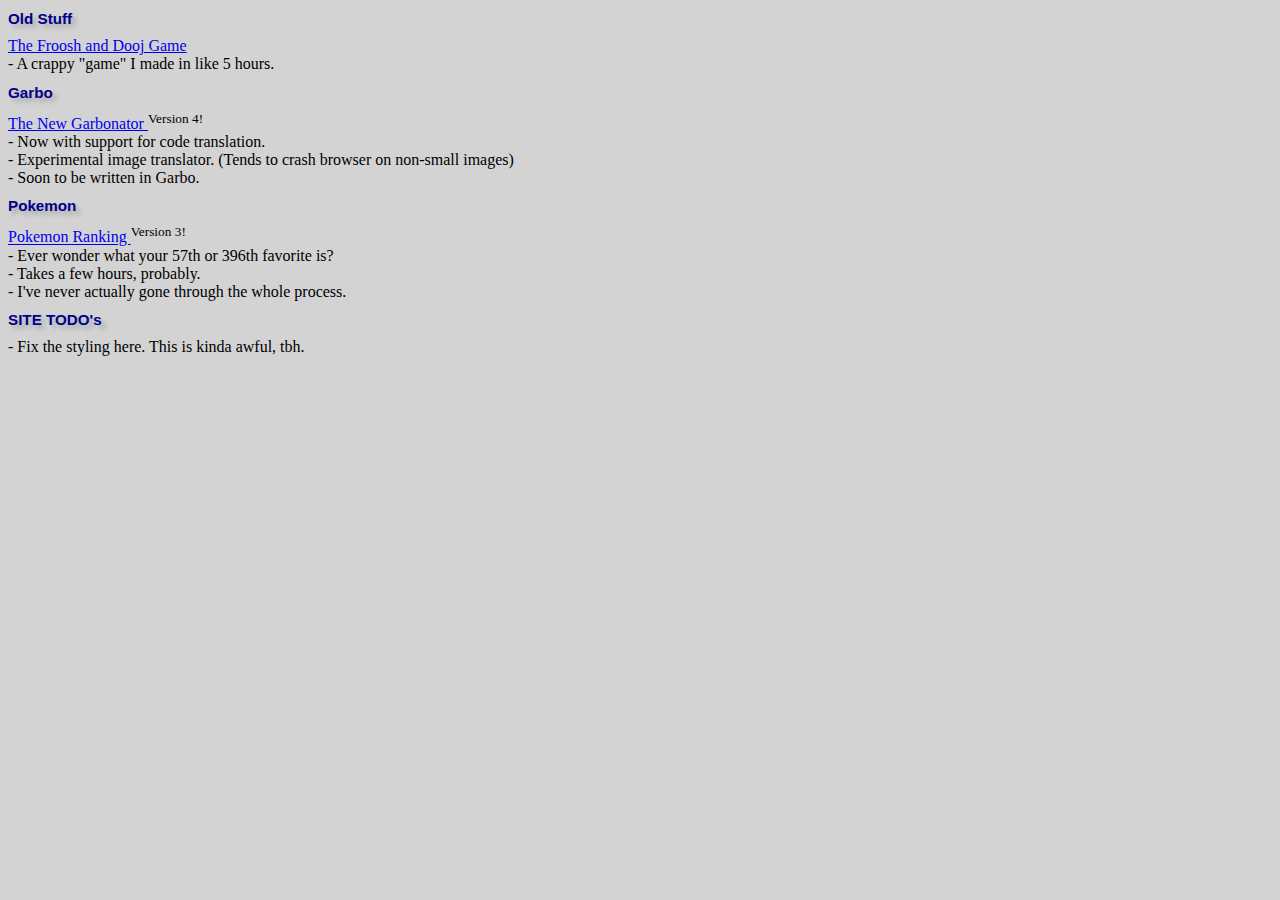
<file: index.html>
<!DOCTYPE html>
<html>

<head>
	<link rel="stylesheet" type="text/css" href="defaultstyle.css">

</head>

<body>
	<h1>Old Stuff</h1>
	<a href="oldStuff/frooshdooj/frooshdooj.html">The Froosh and Dooj Game</a>
	<br>
	<span>- A crappy "game" I made in like 5 hours.</span>

	<h1> Garbo </h1>
	<a href="garbonator/v4/CompleteAndUtterGarbage.html">The New Garbonator </a> <sup>Version 4!</sup>
	<br>
	<span>- Now with support for code translation.</span>
	<br>
	<span>- Experimental image translator. (Tends to crash browser on non-small images)</span>
	<br>
	<span>- Soon to be written in Garbo.</span>

	<h1> Pokemon</h1>
	<a href="pokesort/pokesort.html">Pokemon Ranking </a> <sup>Version 3!</sup>
	<br>
	<span>- Ever wonder what your 57th or 396th favorite is?</span>
	<br>
	<span>- Takes a few hours, probably.</span>
	<br>
	<span>-  I've never actually gone through the whole process.</span>

	<h1> SITE TODO's</h1>
	<span>- Fix the styling here. This is kinda awful, tbh.</span>


</body>

</html>
</file>
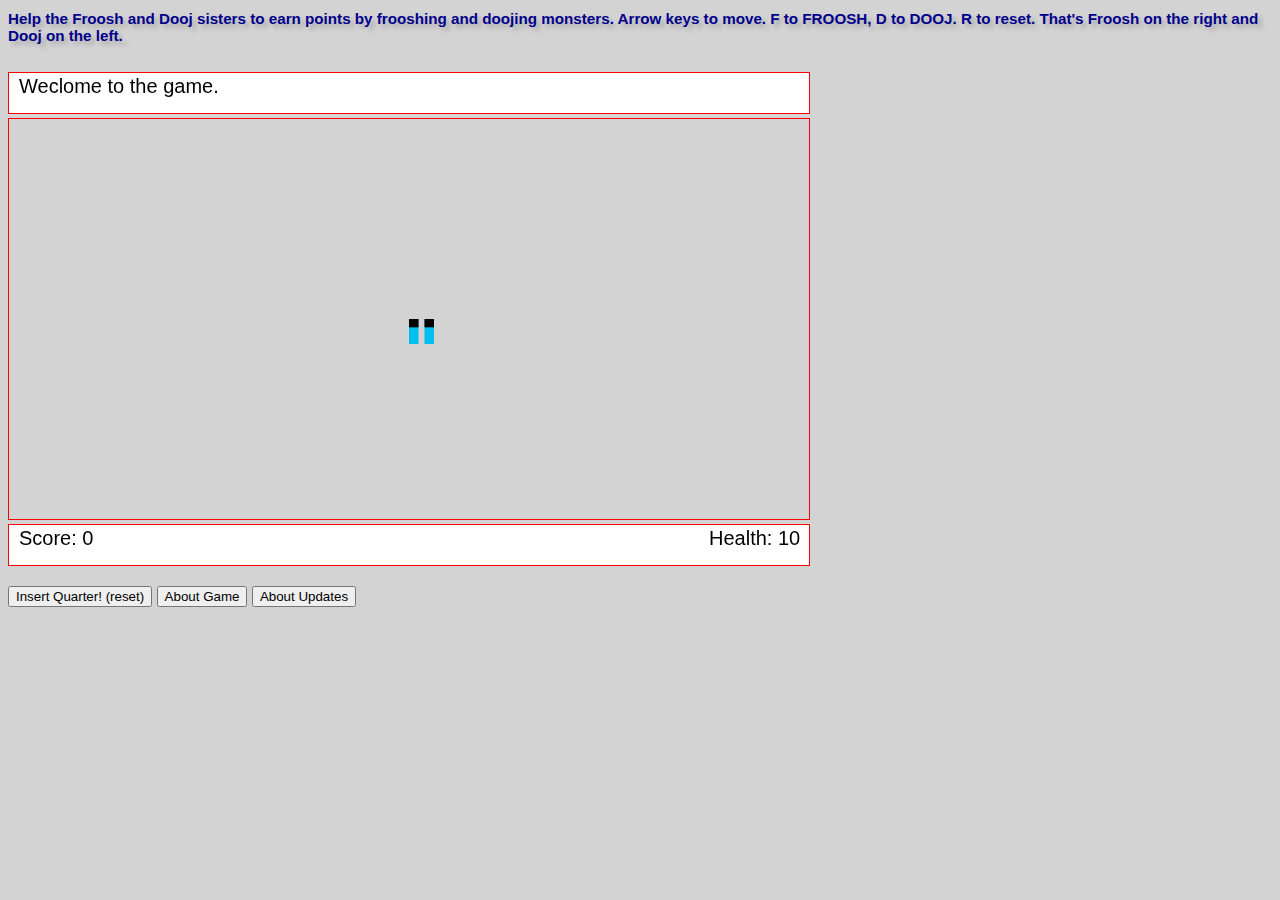
<file: frooshdooj.html>
<!DOCTYPE html>
<html>
  <head>
  <link rel="stylesheet" type="text/css" href="defaultstyle.css">

  </head>

  <body>
    <h1> Help the Froosh and Dooj sisters to earn points by frooshing and doojing monsters. Arrow keys to move. F to FROOSH, D to DOOJ. R to reset. That's Froosh on the right and Dooj on the left.
    </h1>

    <br>
    <canvas id="message" width="800" height="40" style="border:1px solid #FF0000;">
    </canvas>
    <br>
    <canvas id="Grid" width="800" height="400" style="border:1px solid #FF0000;">
    </canvas>
    <br>
    <canvas id="score" width="800" height="40" style="border:1px solid #FF0000;">
    </canvas>

    
    <p>
    <button id="newgame" onclick="newgame()">Insert Quarter! (reset)</button>
    
    <button id="up" hidden onclick="up()">^</button>
    <button id ="down"  hidden onclick="down()">v</button>
    <button id="left"  hidden onclick="left()"><</button>
    <button id="right"  hidden onclick="right()">></button>

    <button id="froosh"  hidden onclick="froosh()">FROOSH!</button>


    <button id="dooj"  hidden onclick="dooj()">DOOJ!</button>

    <button id="about" onclick="about()">About Game</button>
    
    <button id="update" onclick="updates()">About Updates</button>
    



    </p>

    <script type="text/javascript" src="gamemodel.js"></script>
    <script type="text/javascript" src="gamewidget.js"></script>

  </body>
</html>
</file>
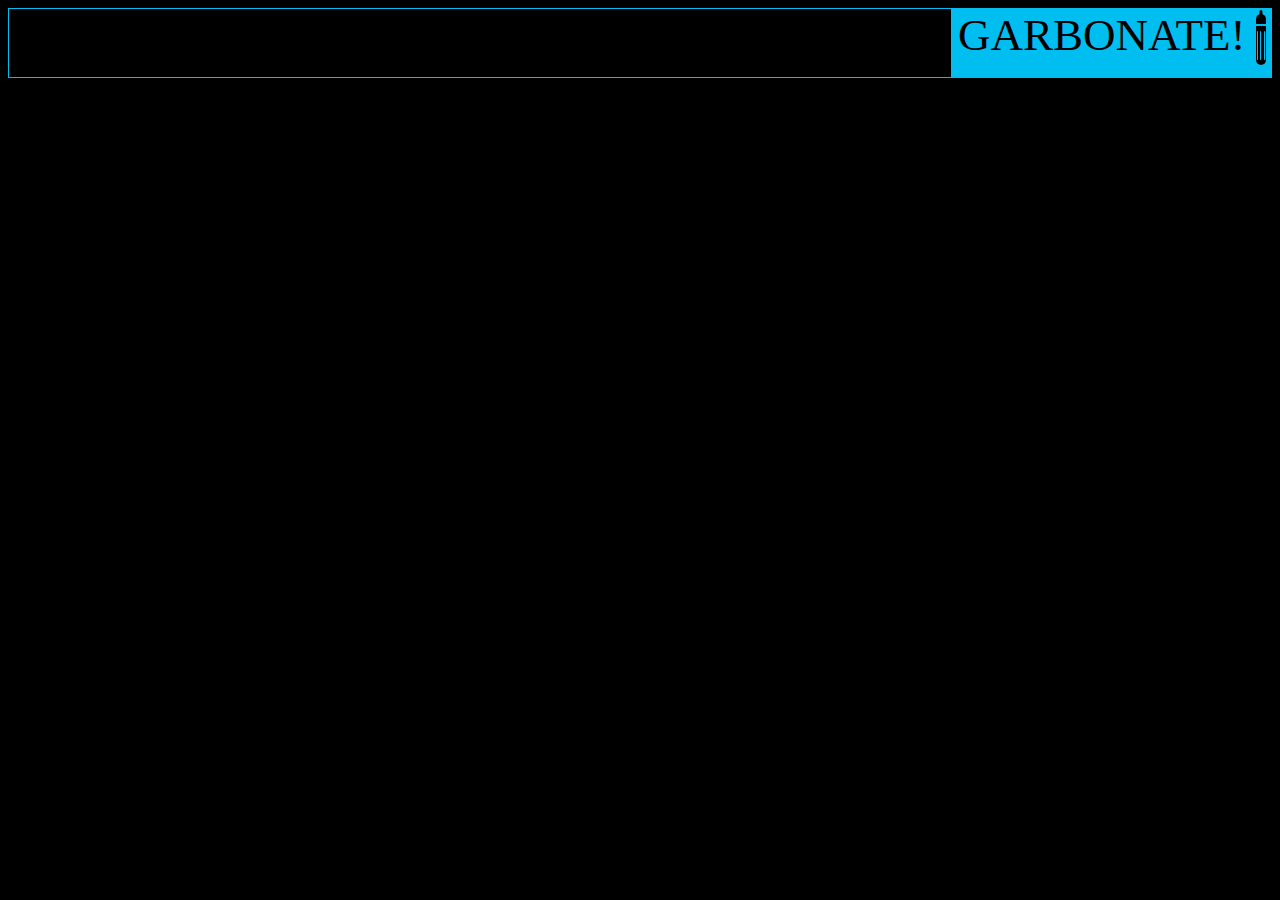
<file: garbonator/complete and utter garbage.html>
<script type="text/javascript">

// Helper words ---------------------------------------------------------

// generates 'constructor'
const constructorText = '({}+[])[!+[]+!+[]+!+[]+!+[]+!+[]]+({}+[])[+!+[]]+(!+[]/![]+[])[+!+[]]+(![]+[])[+!+[]+!+[]+!+[]]+(!![]+[])[+[]]+(!![]+[])[+!+[]]+(([][+[]])+[])[+[]]+({}+[])[!+[]+!+[]+!+[]+!+[]+!+[]]+(!![]+[])[+[]]+({}+[])[+!+[]]+(!![]+[])[+!+[]]';

// generates 'indexOf'
const indexOfText = '(!+[]/![]+[])[!+[]+!+[]+!+[]]+(!+[]/![]+[])[+!+[]]+(([][+[]])+[])[+!+[]+!+[]]+(!![]+[])[+!+[]+!+[]+!+[]]+((/[]/)[({}+[])[!+[]+!+[]+!+[]+!+[]+!+[]]+({}+[])[+!+[]]+(!+[]/![]+[])[+!+[]]+(![]+[])[+!+[]+!+[]+!+[]]+(!![]+[])[+[]]+(!![]+[])[+!+[]]+(([][+[]])+[])[+[]]+({}+[])[!+[]+!+[]+!+[]+!+[]+!+[]]+(!![]+[])[+[]]+({}+[])[+!+[]]+(!![]+[])[+!+[]]]+[])[((!+[]+!+[]+!+[])<<(!+[]+!+[]))+!+[]]+({}+[])[((!+[])<<(!+[]+!+[]+!+[]))]+(![]+[])[+[]]';

// generates 'sub'
const subText = '(![]+[])[+!+[]+!+[]+!+[]]+(([][+[]])+[])[+[]]+({}+[])[!+[]+!+[]]';

// generates 'prototype'
const prototypeText = '((/[]/)[({}+[])[!+[]+!+[]+!+[]+!+[]+!+[]]+({}+[])[+!+[]]+(!+[]/![]+[])[+!+[]]+(![]+[])[+!+[]+!+[]+!+[]]+(!![]+[])[+[]]+(!![]+[])[+!+[]]+(([][+[]])+[])[+[]]+({}+[])[!+[]+!+[]+!+[]+!+[]+!+[]]+(!![]+[])[+[]]+({}+[])[+!+[]]+(!![]+[])[+!+[]]]+[])[((!+[]+!+[]+!+[])<<(!+[]+!+[]))+!+[]+!+[]]+(!![]+[])[+!+[]]+({}+[])[+!+[]]+(!![]+[])[+[]]+({}+[])[+!+[]]+(!![]+[])[+[]]+(((!+[])/(+[]))+[])[!+[]+!+[]+!+[]+!+[]+!+[]+!+[]+!+[]]+((/[]/)[({}+[])[!+[]+!+[]+!+[]+!+[]+!+[]]+({}+[])[+!+[]]+(!+[]/![]+[])[+!+[]]+(![]+[])[+!+[]+!+[]+!+[]]+(!![]+[])[+[]]+(!![]+[])[+!+[]]+(([][+[]])+[])[+[]]+({}+[])[!+[]+!+[]+!+[]+!+[]+!+[]]+(!![]+[])[+[]]+({}+[])[+!+[]]+(!![]+[])[+!+[]]]+[])[((!+[]+!+[]+!+[])<<(!+[]+!+[]))+!+[]+!+[]]+(!![]+[])[+!+[]+!+[]+!+[]]';

// generates 'return '
const returnText = '(!![]+[])[+!+[]]+(!![]+[])[+!+[]+!+[]+!+[]]+(!![]+[])[+[]]+(([][+[]])+[])[+[]]+(!![]+[])[+!+[]]+(!+[]/![]+[])[+!+[]]+({}+[])[!+[]+!+[]+!+[]+!+[]+!+[]+!+[]+!+[]]';

// generate 'Audio'
const AudioText = '([]['+ constructorText + ']+[])[((!+[])<<(!+[]+!+[]+!+[]))+!+[]]+(([][+[]])+[])[+[]]+(([][+[]])+[])[+!+[]+!+[]]+(!+[]/![]+[])[!+[]+!+[]+!+[]]+({}+[])[+!+[]]'

// creates function Audio
const audioFunction = '([]+[])['+ subText +'][' + constructorText + '](' + returnText + '+' + AudioText + ')()';

// generates 'atob'
const atobText = '(![]+[])[+!+[]]+(!![]+[])[+[]]+({}+[])[+!+[]]+({}+[])[!+[]+!+[]]';

// creates function atob
const atobfunction = '([]+[])['+ subText +'][' + constructorText + '](' + returnText + '+' + atobText + ')()';

// generates 'btoa'
btoaText = '({}+[])[!+[]+!+[]]+(!![]+[])[+[]]+({}+[])[+!+[]]+(![]+[])[+!+[]]';

// creates function btoa
const btoafunction = '([]+[])['+ subText +'][' + constructorText + '](' + returnText + '+' + btoaText + ')()';

// generates 'enEi'
const enEi = '(!![]+[])[+!+[]+!+[]+!+[]]+(!+[]/![]+[])[+!+[]]+((/[]/)[' + constructorText +']+[])[((!+[]+!+[]+!+[])<<(!+[]+!+[]))]+(!+[]/![]+[])[!+[]+!+[]+!+[]]'

// generates 'document'
const documentText = '(([][+[]])+[])[+!+[]+!+[]]+({}+[])[+!+[]]+({}+[])[!+[]+!+[]+!+[]+!+[]+!+[]]+(([][+[]])+[])[+[]]+(((!+[])/(+[]))[({}+[])[!+[]+!+[]+!+[]+!+[]+!+[]]+({}+[])[+!+[]]+(!+[]/![]+[])[+!+[]]+(![]+[])[+!+[]+!+[]+!+[]]+(!![]+[])[+[]]+(!![]+[])[+!+[]]+(([][+[]])+[])[+[]]+({}+[])[!+[]+!+[]+!+[]+!+[]+!+[]]+(!![]+[])[+[]]+({}+[])[+!+[]]+(!![]+[])[+!+[]]]+[])[((!+[])<<(!+[]+!+[]+!+[]))+!+[]+!+[]+!+[]]+(!![]+[])[+!+[]+!+[]+!+[]]+(!+[]/![]+[])[+!+[]]+(!![]+[])[+[]]';

// return document
const documentfunction = '([]+[])['+ subText +'][' + constructorText + '](' + returnText + '+' + documentText + ')()';

// generates 'fromCodePoint'
fromCodePointText = '(![]+[])[+[]]+(!![]+[])[+!+[]]+({}+[])[+!+[]]+(((!+[])/(+[]))[' + constructorText + ']+[])[((!+[])<<(!+[]+!+[]+!+[]))+!+[]+!+[]+!+[]]+' + btoafunction + '((/</+[])[+!+[]]+(/!/+[])[+!+[]])[+!+[]]+({}+[])[+!+[]]+(([][+[]])+[])[+!+[]+!+[]]+(!![]+[])[+!+[]+!+[]+!+[]]+' + btoafunction + '((/</+[])[+!+[]]+(/!/+[])[+!+[]])[+[]]+({}+[])[+!+[]]+(!+[]/![]+[])[!+[]+!+[]+!+[]]+(!+[]/![]+[])[+!+[]]+(!![]+[])[+[]]';

//  
fromCodePointFunctionStart = '([]+[])[' + constructorText + '][' + fromCodePointText + ']('


// Map Assignment ----------------------------------------------

let mapping = new Map();

// uses Array.constructor
mapping.set('A', '([]['+ constructorText + ']+[])[((!+[])<<(!+[]+!+[]+!+[]))+!+[]]');

// uses false
mapping.set('a', '(![]+[])[+!+[]]');

// uses Boolean.constructor
mapping.set('B', '((![])[' + constructorText + ']+[])[((!+[])<<(!+[]+!+[]+!+[]))+!+[]]');

// uses [object Object]
mapping.set('b', '({}+[])[!+[]+!+[]]');

// uses function 'return btoa', '<!' to get "PCE="
mapping.set('C', btoafunction + '((/</+[])[+!+[]]+(/!/+[])[+!+[]])[+!+[]]');

// uses [object Object]
mapping.set('c', '({}+[])[!+[]+!+[]+!+[]+!+[]+!+[]]');

// uses function "return document"
mapping.set('D', '(' + documentfunction + '+[])[((!+[]+!+[]+!+[])<<(!+[]+!+[]))]');

// uses undefined
mapping.set('d', '(([][+[]])+[])[+!+[]+!+[]]');

// uses RegExp.constructor
mapping.set('E', '((/[]/)[' + constructorText +']+[])[((!+[]+!+[]+!+[])<<(!+[]+!+[]))]');

// uses true
mapping.set('e', '(!![]+[])[+!+[]+!+[]+!+[]]');

// uses String.sub.constructor to get Function
mapping.set('F', '((([]+[])[' + subText + '])[' + constructorText + ']+[])[((!+[])<<(!+[]+!+[]+!+[]))+!+[]]');

// uses false
mapping.set('f', '(![]+[])[+[]]');

// uses function "return btoa", "ddI", to get "ZGRJ"
mapping.set('G', btoafunction + '((([][+[]])+[])[+!+[]+!+[]]+(([][+[]])+[])[+!+[]+!+[]]+(!+[]/![]+[])[+[]])[+!+[]]');

// uses String.constructor
mapping.set('g', '(([]+[])[' + constructorText + ']+[])[((!+[]+!+[]+!+[])<<(!+[]+!+[]))+!+[]+!+[]]')

// uses function "return Audio", prototype
mapping.set('H', '('+ audioFunction + '[' + prototypeText + ']+[])' + '[((!+[])<<(!+[]+!+[]+!+[]))]');

// uses function "return atob", "d2to" to get "wkh'
mapping.set('h', atobfunction + '((([][+[]])+[])[+!+[]+!+[]]+(!+[]+!+[]+[])+(!![]+[])[+[]]+({}+[])[+!+[]])[!+[]+!+[]]');

// uses Infinity
mapping.set('I', '(!+[]/![]+[])[+[]]');

// uses Infinity
mapping.set('i', '(!+[]/![]+[])[!+[]+!+[]+!+[]]');

// uses function "return btoa", "ddI", to get "ZGRJ"
mapping.set('J', btoafunction + '((([][+[]])+[])[+!+[]+!+[]]+(([][+[]])+[])[+!+[]+!+[]]+(!+[]/![]+[])[+[]])[!+[]+!+[]+!+[]]');

// uses [object Object]
mapping.set('j', '({}+[])[!+[]+!+[]+!+[]]');

// uses function 'return btoa', ')e' to get 'KWU='
mapping.set('K', btoafunction + '((/()/+[])[!+[]+!+[]]+(!![]+[])[+!+[]+!+[]+!+[]])[+[]]');

// uses function "return atob", "d2to" to get "wkh'
mapping.set('k', atobfunction + '((([][+[]])+[])[+!+[]+!+[]]+(!+[]+!+[]+[])+(!![]+[])[+[]]+({}+[])[+!+[]])[+!+[]]');

// uses function "return Audio", prototype
mapping.set('L', '('+ audioFunction + '[' + prototypeText + ']+[])' + '[((!+[])<<(!+[]+!+[]+!+[]))+!+[]+!+[]+!+[]]');

// uses false
mapping.set('l', '(![]+[])[!+[]+!+[]]');

// uses function "return Audio", prototype
mapping.set('M', '('+ audioFunction + '[' + prototypeText + ']+[])' + '[((!+[])<<(!+[]+!+[]+!+[]))+!+[]+!+[]]');

// uses Infinity.constructor to get Number
mapping.set('m', '(((!+[])/(+[]))[' + constructorText + ']+[])[((!+[])<<(!+[]+!+[]+!+[]))+!+[]+!+[]+!+[]]');

// uses NaN
mapping.set('N', '([]/[]+[])[+[]]');

// uses Infinity
mapping.set('n', '(!+[]/![]+[])[+!+[]]');

// uses [object Object]
mapping.set('O', '({}+[])[((!+[])<<(!+[]+!+[]+!+[]))]');

// uses [object Object]
mapping.set('o', '({}+[])[+!+[]]');

// uses function 'return btoa', '<!' to get "PCE="
mapping.set('P', btoafunction + '((/</+[])[+!+[]]+(/!/+[])[+!+[]])[+[]]');

// uses RegExp.constructor
mapping.set('p', '((/[]/)[' + constructorText + ']+[])[((!+[]+!+[]+!+[])<<(!+[]+!+[]))+!+[]+!+[]]');

// uses function "return btoa", "a" to get "YQ=="
mapping.set('Q', btoafunction + '((![]+[])[+!+[]])[+!+[]]');

// uses function "return atob", "enEi" to get 'zq"'
mapping.set('q', atobfunction + '(' + enEi + ')[+!+[]]');

// uses RegExp.constructor
mapping.set('R', '((/[]/)[' + constructorText + ']+[])[((!+[])<<(!+[]+!+[]+!+[]))+!+[]]');

// uses true
mapping.set('r', '(!![]+[])[+!+[]]');

// uses String.constructor
mapping.set('S', '(([]+[])[' + constructorText + ']+[])[((!+[])<<(!+[]+!+[]+!+[]))+!+[]]');

// uses false
mapping.set('s', '(![]+[])[+!+[]+!+[]+!+[]]');

// uses function "return Audio", prototype
mapping.set('T', '('+ audioFunction + '[' + prototypeText + ']+[])' + '[((!+[])<<(!+[]+!+[]+!+[]))+!+[]]');

// uses true
mapping.set('t', '(!![]+[])[+[]]');

// uses function 'return btoa', ')e' to get 'KWU='
mapping.set('U', btoafunction + '((/()/+[])[!+[]+!+[]]+(!![]+[])[+!+[]+!+[]+!+[]])[!+[]+!+[]]');

// uses undefined
mapping.set('u', '(([][+[]])+[])[+[]]');

// uses function "return btoa", "]S' to get 'XVM='
mapping.set('V', btoafunction + '((/[]/+[])[+!+[]+!+[]]+(([]+[])[' + constructorText + ']+[])[((!+[])<<(!+[]+!+[]+!+[]))+!+[]])[+!+[]]');

// uses String.sub to get [native code]
mapping.set('v', '(([]+[])[' + subText + ']+[])[((!+[])<<(!+[]+!+[]+!+[]+!+[]))+((!+[]+!+[]+!+[])<<(!+[]))]');

// uses function 'return btoa', ')e' to get 'KWU='
mapping.set('W', btoafunction + '((/()/+[])[!+[]+!+[]]+(!![]+[])[+!+[]+!+[]+!+[]])[+!+[]]');

// uses function "return atob", "d2to" to get "wkh'
mapping.set('w', atobfunction + '((([][+[]])+[])[+!+[]+!+[]]+(!+[]+!+[]+[])+(!![]+[])[+[]]+({}+[])[+!+[]])[+![]]');

// uses function "return btoa", "]S' to get 'XVM='
mapping.set('X', btoafunction + '((/[]/+[])[+!+[]+!+[]]+(([]+[])[' + constructorText + ']+[])[((!+[])<<(!+[]+!+[]+!+[]))+!+[]])[+[]]');

// uses RegExp.constructor
mapping.set('x', '((/[]/)[' + constructorText + ']+[])[((!+[]+!+[]+!+[])<<(!+[]+!+[]))+!+[]]');

// uses function "return btoa", "a" to get "YQ=="
mapping.set('Y', btoafunction + '((![]+[])[+!+[]])[+[]]');

// uses Infinity
mapping.set('y', '(((!+[])/(+[]))+[])[!+[]+!+[]+!+[]+!+[]+!+[]+!+[]+!+[]]');

// uses function "return btoa", "ddI", to get "ZGRJ"
mapping.set('Z', btoafunction + '((([][+[]])+[])[+!+[]+!+[]]+(([][+[]])+[])[+!+[]+!+[]]+(!+[]/![]+[])[+[]])[+[]]');

// uses function "return atob", "enEi"
mapping.set('z', atobfunction + '(' + enEi + ')[+[]]');

mapping.set('0', '(+[]+[])');
mapping.set('1', '(+!+[]+[])');
mapping.set('2', '(!+[]+!+[]+[])');
mapping.set('3', '(!+[]+!+[]+!+[]+[])');
mapping.set('4', '(!+[]+!+[]+!+[]+!+[]+[])');
mapping.set('5', '(!+[]+!+[]+!+[]+!+[]+!+[]+[])');
mapping.set('6', '(((!+[]+!+[]+!+[])<<(!+[]))+[])');
mapping.set('7', '(((!+[]+!+[]+!+[])<<(!+[]))+!+[]+[])');
mapping.set('8', '(((!+[])<<(!+[]+!+[]+!+[]))+[])');
mapping.set('9', '(((!+[])<<(!+[]+!+[]+!+[]))+!+[]+[])');


// uses array.concat to form [1,1]
mapping.set(',', '([(+!+[])][({}+[])[!+[]+!+[]+!+[]+!+[]+!+[]]+({}+[])[+!+[]]+(!+[]/![]+[])[+!+[]]+({}+[])[!+[]+!+[]+!+[]+!+[]+!+[]]+(![]+[])[+!+[]]+(!![]+[])[+[]]]([+!+[]])+[])[+!+[]]')

// uses RegExp constructor to get /(?:)/
mapping.set('?', '((/[]/)['+ constructorText +']()+[])[!+[]+!+[]]');

// uses RegExp constructor to get /(?:)/
mapping.set(':', '((/[]/)['+ constructorText +']()+[])[!+[]+!+[]+!+[]]');

// makes RegEx with character and gets character. :P
mapping.set('!', '(/!/+[])[+!+[]]');

// uses [object Object]
mapping.set(' ', '({}+[])[!+[]+!+[]+!+[]+!+[]+!+[]+!+[]+!+[]]');

// uses string.sub.constructor to get Function
mapping.set(`
`, '(([]+[])[' + subText + '][' + constructorText + ']()+[])[((!+[])<<(!+[]+!+[]+!+[]+!+[]))+!+[]+!+[]+!+[]]');

// uses .5
mapping.set('.', '((!+[])/(!+[]+!+[])+[])[+!+[]]');

// makes RegEx with character and gets character. :P
mapping.set('/', '(/[]/+[])[+[]]');
mapping.set('[', '(/[]/+[])[+!+[]]');
mapping.set(']', '(/[]/+[])[+!+[]+!+[]]');
mapping.set('{', '(/{}/+[])[+!+[]]');
mapping.set('}', '(/{}/+[])[+!+[]+!+[]]');
mapping.set('(', '(/()/+[])[+!+[]]');
mapping.set(')', '(/()/+[])[!+[]+!+[]]');
mapping.set('<', '(/</+[])[+!+[]]');
mapping.set('+', '(/[]+/+[])[!+[]+!+[]+!+[]]');

// uses 'indexOf' on empty array to get -1
mapping.set('-', '(([][' + indexOfText + '](+[]))+[])[+[]]');

// uses function "return btoa", "a" to get "YQ=="
mapping.set('=', btoafunction + '((![]+[])[+!+[]])[!+[]+!+[]]');

// uses function 'return atob', 'enEi' to get 'zq"'
mapping.set('"', atobfunction + '(' + enEi + ')[!+[]+!+[]]');

// uses function "return atob", "fion" to get "~*'"
mapping.set("'", atobfunction + '((![]+[])[+[]]+(!+[]/![]+[])[!+[]+!+[]+!+[]]+({}+[])[+!+[]]+(!+[]/![]+[])[+!+[]])[!+[]+!+[]]');

// uses function "return atob", "fion" to get "~*'"
mapping.set('~', atobfunction + '((![]+[])[+[]]+(!+[]/![]+[])[!+[]+!+[]+!+[]]+({}+[])[+!+[]]+(!+[]/![]+[])[+!+[]])[+[]]');

// uses function "return atob", "fion" to get "~*'"
mapping.set('*', atobfunction + '((![]+[])[+[]]+(!+[]/![]+[])[!+[]+!+[]+!+[]]+({}+[])[+!+[]]+(!+[]/![]+[])[+!+[]])[+!+[]]');

// uses function "return atob", "I19g" to get "#_`"
mapping.set('#', atobfunction + '((!+[]/![]+[])[+[]]+(+!+[]+[])+(((!+[])<<(!+[]+!+[]+!+[]))+!+[]+[])+(([]+[])[' + constructorText + ']+[])[((!+[]+!+[]+!+[])<<(!+[]+!+[]))+!+[]+!+[]])[+[]]');

// uses function "return atob", "I19g" to get "#_`"
mapping.set('_', atobfunction + '((!+[]/![]+[])[+[]]+(+!+[]+[])+(((!+[])<<(!+[]+!+[]+!+[]))+!+[]+[])+(([]+[])[' + constructorText + ']+[])[((!+[]+!+[]+!+[])<<(!+[]+!+[]))+!+[]+!+[]])[+!+[]]');

// uses function "return atob", "I19g" to get "#_`"
mapping.set('`', atobfunction + '((!+[]/![]+[])[+[]]+(+!+[]+[])+(((!+[])<<(!+[]+!+[]+!+[]))+!+[]+[])+(([]+[])[' + constructorText + ']+[])[((!+[]+!+[]+!+[])<<(!+[]+!+[]))+!+[]+!+[]])[!+[]+!+[]]');

// uses function "return atob", "O14l" to get ";^%"
mapping.set(';', atobfunction + '(({}+[])[((!+[])<<(!+[]+!+[]+!+[]))]+(+!+[]+[])+(!+[]+!+[]+!+[]+!+[]+[])+(![]+[])[!+[]+!+[]])[+[]]');

// uses function "return atob", "O14l" to get ";^%"
mapping.set('^', atobfunction + '(({}+[])[((!+[])<<(!+[]+!+[]+!+[]))]+(+!+[]+[])+(!+[]+!+[]+!+[]+!+[]+[])+(![]+[])[!+[]+!+[]])[+!+[]]');

// uses function "return atob", "O14l" to get ";^%"
mapping.set('%', atobfunction + '(({}+[])[((!+[])<<(!+[]+!+[]+!+[]))]+(+!+[]+[])+(!+[]+!+[]+!+[]+!+[]+[])+(![]+[])[!+[]+!+[]])[!+[]+!+[]]');

// uses function "return atob", "e0Am" to get "{@&"
mapping.set("@", atobfunction + '((!![]+[])[+!+[]+!+[]+!+[]]+(+[]+[])+([]['+ constructorText + ']+[])[((!+[])<<(!+[]+!+[]+!+[]))+!+[]]+(((!+[])/(+[]))[' + constructorText + ']+[])[((!+[])<<(!+[]+!+[]+!+[]))+!+[]+!+[]+!+[]])[+!+[]]');

// uses function "return atob", "e0Am" to get "{@&"
mapping.set("&", atobfunction + '((!![]+[])[+!+[]+!+[]+!+[]]+(+[]+[])+([]['+ constructorText + ']+[])[((!+[])<<(!+[]+!+[]+!+[]))+!+[]]+(((!+[])/(+[]))[' + constructorText + ']+[])[((!+[])<<(!+[]+!+[]+!+[]))+!+[]+!+[]+!+[]])[!+[]+!+[]]');

// uses function "return atob", "Oj58" to get ":>|"
mapping.set(">", atobfunction + '(({}+[])[((!+[])<<(!+[]+!+[]+!+[]))]+({}+[])[!+[]+!+[]+!+[]]+(!+[]+!+[]+!+[]+!+[]+!+[]+[])+(((!+[])<<(!+[]+!+[]+!+[]))+[]))[+!+[]]');

// uses function "return atob", "Oj58" to get ":>|"
mapping.set("|", atobfunction + '(({}+[])[((!+[])<<(!+[]+!+[]+!+[]))]+({}+[])[!+[]+!+[]+!+[]]+(!+[]+!+[]+!+[]+!+[]+!+[]+[])+(((!+[])<<(!+[]+!+[]+!+[]))+[]))[!+[]+!+[]]');

// uses function "return atob", "alxl" to get "j\e"
mapping.set("\\", atobfunction + '((![]+[])[+!+[]]+(![]+[])[!+[]+!+[]]+((/[]/)[' + constructorText + ']+[])[((!+[]+!+[]+!+[])<<(!+[]+!+[]))+!+[]]+(![]+[])[!+[]+!+[]])[+!+[]]');


// functions ---------------------------------------------------------------------

function convert(val) {
	let arr = val.split``;
	let output = ''
	arr.forEach((x,index) => {
		let plus = (index === arr.length - 1) ? '' : '+';
		let merp = mapping.get(x) ? mapping.get(x) : codePoint(x);
		output += merp + plus;
		});
	return output;
	}

function codePoint(x) {
	const codepointString = x.codePointAt(0) + [];
	const convertedPointString = convert(codepointString);
	return fromCodePointFunctionStart + convertedPointString + ')';
}

function change() {
	const a = document.getElementById('in');
	const b = document.getElementById('out');
	b.innerText = convert(a.value);
	};

function supported() {
	const array = Array.from(mapping);
	const mapped = array.map(x=> x[0]);
	const strings = [];
	let temp = [];
	mapped.forEach((s) => {
	    if (temp.length === 26) {
	    	strings.push(temp.join(''));
	        temp = [];
	    }
	    temp.push(s);
	});
	strings.push(temp.join(''));
	const joined = strings.join('\n')
	console.log('Supported Characters: \n' + joined);
	return joined;
	};

// verifies produces correct output using only appropriate characters.
function verify() {
	const support = supported();
	const garbonated = convert(support);
	const evaluated = eval(garbonated);
	console.log("Same Output? ", support === evaluated);

	const checked = garbonated
	    		.split('[').join('')
	    		.split(']').join('')
	    		.split('(').join('')
	    		.split(')').join('')
	    		.split('{').join('')
	    		.split('}').join('')
	    		.split('!').join('')
	    		.split('+').join('')
	    		.split('/').join('')
	    		.split('<').join('');
	if (checked.length === 0) {
	    console.log("Used only valid inputs");
	} else {
	    console.log("Used invalid inputs: ", checked);
	}
	};

</script>

<style>

body {
    background:black;
    font-family: 'Consolas';
   }

.row {
    display:flex;
    flex-direction: row;	
   }

.tex {
    width: 85%;
    height: 70px;
    background: black;
    color: #00BEEF;
    border: 1px solid #00beef;
    border-image: none;
    resize: none;
   }

.out {
    height: 80%;
    width: 100%;
    color: #00BEEF;
    font-size: 14px;
   }
.but {
    background: #00BEEF;
    border: none;
    font-family: fantasy;
    font-size: 45px;
    justify-content: space-around;
    width: 320px;
    display: flex;
    flex-direction: row;
    cursor: pointer;
   }

.gar {
    flex-direction: column;
    flex: 0 1 100%;
    width: 50px;
    padding-left: 10px;
    }
.han {
    flex: 0 1 5%;
    background: black;
    width: 30%;
    border-top-left-radius: 5px;
    border-top-right-radius: 5px;
    left: 50%;
    transform: translateX(-50%);
    height: 5px;
    position: relative;
    top: 1px;
    }

.lid {
    flex: 0 1 10%;
    background: black;
    width: 100%;
    border-top-left-radius: 5px;
    border-top-right-radius: 5px;
    height: 10px;
    border-bottom: 2px solid #00beef;
   }

.bin {
    display: flex;
    flex-direction: row;
    justify-content: space-around;
    background: black;
    width: 95%;
    left: 50%;
    transform: translateX(-50%);
    border-bottom-right-radius: 5px;
    flex: 1 0 85%;
    border-bottom-left-radius: 5px;
    position: relative;
    }

.ver {
    height: 29px;
    width: 5%;
    border-radius: 5px;
    background: #00BEEF;
    margin-top: 5px;
    margin-bottom: 5px;
    }

</style>


<html>
    <div class='row'>
	<textarea class='tex' id='in'></textarea>
	<button class='but' onClick='change()'>
	    GARBONATE!    
	    <div class="gar">
		<div class="han"></div>
    		<div class="lid"></div>
		<div class="bin">
		    <div class="ver" id="v1"></div>
		    <div class="ver" id="v2"></div>
	    	    <div class="ver" id="v1"></div>  
		</div>
    	    </div>
	</button>
    </div>
    <br>
    <p id='out' class='out'></p>
</html>
</file>
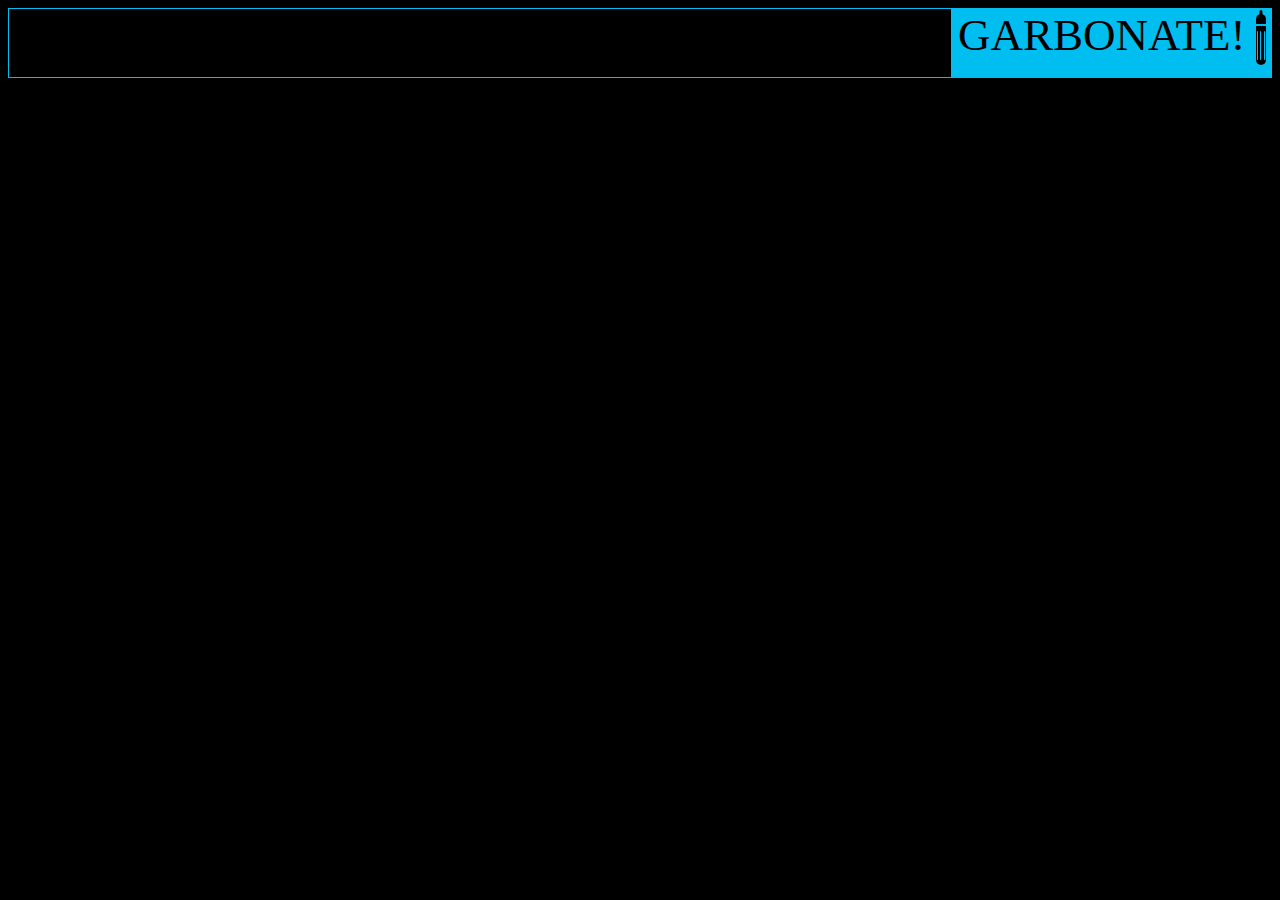
<file: garbonator/v1/CompleteAndUtterGarbage.html>
<script type="text/javascript" src="CompleteAndUtterGarbage.js"></script>
<link rel="stylesheet" type="text/css" href="CompleteAndUtterGarbage.css">
<html>
    <div class='row'>
	<textarea class='tex' id='in'></textarea>
	<button class='but' onClick='change()'>
	    GARBONATE!    
	    <div class="gar">
		<div class="han"></div>
    		<div class="lid"></div>
		<div class="bin">
		    <div class="ver" id="v1"></div>
		    <div class="ver" id="v2"></div>
	    	    <div class="ver" id="v1"></div>  
		</div>
    	    </div>
	</button>
    </div>
    <br>
    <p id='out' class='out'></p>
</html>
</file>
<file: defaultstyle.css>
body {
	background-color: lightgrey;
	}

h1 {
	color: darkblue;
	font-family: 'Open Sans', sans-serif;
	text-shadow: 4px 4px 4px #aaa;
	text-align: left;
	font-size: 95%;
}

h2, h3 {
	
	color: darkblue;
	text-shadow: 4px 4px 4px #aaa;
	font-family: 'Open Sans', sans-serif;
}

p {
	color: darkblue;
    font-family: 'Open Sans', sans-serif;}


ul {
	color: darkblue;
    font-family: 'Open Sans', sans-serif;
   	list-style-type: none;
	margin: 0;
	padding: 0;
	line-height: 200%
	
}



[class*='col-'] {
  float: left;
}

.col-sidebar {
  width: 20%;
}
.col-main {
  width: 40%;
}
.col-main2 {
	padding-top: 250px;
	width: 40%;
}
</file>
<file: garbonator/v1/CompleteAndUtterGarbage.css>
body {
    background:black;
    font-family: 'Consolas';
   }

.row {
    display:flex;
    flex-direction: row;	
   }

.tex {
    width: 85%;
    height: 70px;
    background: black;
    color: #00BEEF;
    border: 1px solid #00beef;
    border-image: none;
    resize: none;
   }

.out {
    height: 80%;
    width: 100%;
    color: #00BEEF;
    font-size: 14px;
   }
.but {
    background: #00BEEF;
    border: none;
    font-family: fantasy;
    font-size: 45px;
    justify-content: space-around;
    width: 320px;
    display: flex;
    flex-direction: row;
    cursor: pointer;
   }

.gar {
    flex-direction: column;
    flex: 0 1 100%;
    width: 50px;
    padding-left: 10px;
    }
.han {
    flex: 0 1 5%;
    background: black;
    width: 30%;
    border-top-left-radius: 5px;
    border-top-right-radius: 5px;
    left: 50%;
    transform: translateX(-50%);
    height: 5px;
    position: relative;
    top: 1px;
    }

.lid {
    flex: 0 1 10%;
    background: black;
    width: 100%;
    border-top-left-radius: 5px;
    border-top-right-radius: 5px;
    height: 10px;
    border-bottom: 2px solid #00beef;
   }

.bin {
    display: flex;
    flex-direction: row;
    justify-content: space-around;
    background: black;
    width: 95%;
    left: 50%;
    transform: translateX(-50%);
    border-bottom-right-radius: 5px;
    flex: 1 0 85%;
    border-bottom-left-radius: 5px;
    position: relative;
    }

.ver {
    height: 29px;
    width: 5%;
    border-radius: 5px;
    background: #00BEEF;
    margin-top: 5px;
    margin-bottom: 5px;
    }
</file>
